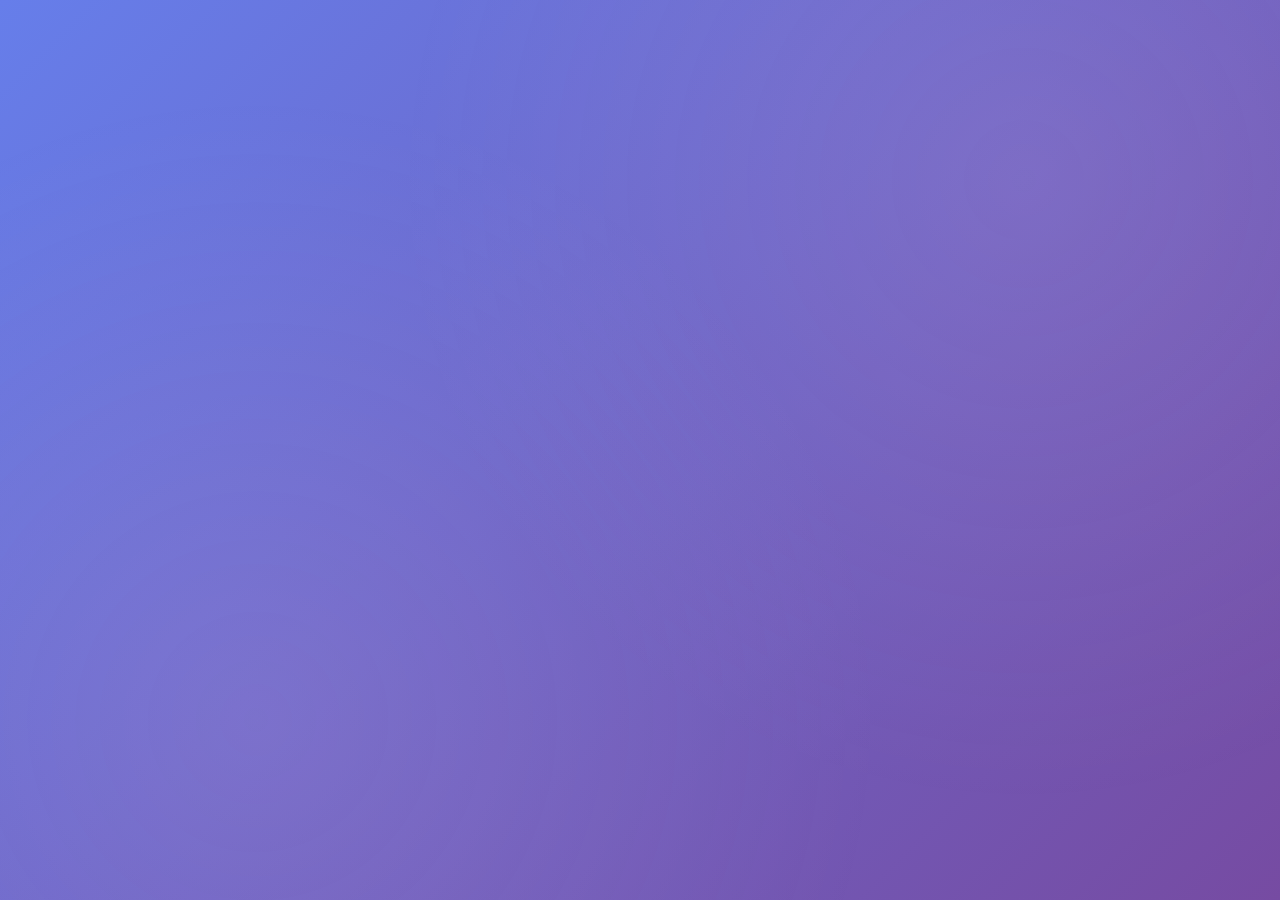
<file: index.html>
<!DOCTYPE html>
<html lang="en">
<head>
    <meta charset="UTF-8">
    <meta name="viewport" content="width=device-width, initial-scale=1.0">
    <title>Harmony Player</title>
    <link rel="icon" href="favicon.ico" type="image/x-icon">
    <link rel="apple-touch-icon" href="icons/icon-144x144.png">
    <link rel="manifest" href="manifest.json">
    <link rel="stylesheet" href="style.css">
    <style>
        body { 
            font-family: 'Segoe UI', system-ui, sans-serif; 
            margin: 0; 
            padding: 0; 
            background: linear-gradient(135deg, #667eea 0%, #764ba2 100%);
            min-height: 100vh;
            color: white;
        }
        
        .container { 
            max-width: 1200px; 
            margin: 0 auto; 
            padding: 20px; 
        }
        
        .player-container {
            background: rgba(255, 255, 255, 0.1);
            backdrop-filter: blur(10px);
            border-radius: 20px;
            padding: 30px;
            margin-top: 20px;
            box-shadow: 0 8px 32px rgba(0, 0, 0, 0.1);
            border: 1px solid rgba(255, 255, 255, 0.2);
        }
        
        .status-bar {
            display: flex;
            justify-content: space-between;
            align-items: center;
            margin-bottom: 20px;
            padding: 10px 20px;
            background: rgba(0, 0, 0, 0.2);
            border-radius: 10px;
        }
        
        #apiStatus {
            padding: 5px 15px;
            border-radius: 20px;
            font-size: 0.9em;
        }
        
        .api-online { background: #10b981; color: white; }
        .api-offline { background: #ef4444; color: white; }
        
        .login-form {
            background: rgba(0, 0, 0, 0.3);
            padding: 20px;
            border-radius: 15px;
            margin-bottom: 20px;
        }
        
        .login-form input {
            width: 100%;
            padding: 12px;
            margin: 10px 0;
            border: none;
            border-radius: 8px;
            background: rgba(255, 255, 255, 0.9);
            font-size: 16px;
        }
        
        .login-form button {
            background: #8b5cf6;
            color: white;
            border: none;
            padding: 12px 30px;
            border-radius: 8px;
            cursor: pointer;
            font-size: 16px;
            font-weight: bold;
            transition: background 0.3s;
        }
        
        .login-form button:hover {
            background: #7c3aed;
        }
        
        .player-controls {
            display: flex;
            justify-content: center;
            gap: 20px;
            margin: 30px 0;
        }
        
        .control-btn {
            background: rgba(255, 255, 255, 0.2);
            border: none;
            width: 60px;
            height: 60px;
            border-radius: 50%;
            color: white;
            font-size: 24px;
            cursor: pointer;
            transition: all 0.3s;
            display: flex;
            align-items: center;
            justify-content: center;
        }
        
        .control-btn:hover {
            background: rgba(255, 255, 255, 0.3);
            transform: scale(1.1);
        }
        
        .play-btn {
            background: #8b5cf6;
            width: 70px;
            height: 70px;
        }
        
        .play-btn:hover {
            background: #7c3aed;
        }
        
        .now-playing {
            text-align: center;
            margin: 30px 0;
            padding: 20px;
            background: rgba(0, 0, 0, 0.2);
            border-radius: 15px;
        }
        
        .playlist-section {
            margin-top: 30px;
        }
        
        .playlist-container {
            display: grid;
            grid-template-columns: repeat(auto-fill, minmax(250px, 1fr));
            gap: 15px;
            margin-top: 20px;
        }
        
        .playlist-card {
            background: rgba(255, 255, 255, 0.1);
            padding: 15px;
            border-radius: 10px;
            transition: transform 0.3s;
            cursor: pointer;
        }
        
        .playlist-card:hover {
            transform: translateY(-5px);
            background: rgba(255, 255, 255, 0.15);
        }
        
        .song-item {
            padding: 12px;
            margin: 8px 0;
            background: rgba(255, 255, 255, 0.05);
            border-radius: 8px;
            display: flex;
            justify-content: space-between;
            align-items: center;
            transition: background 0.3s;
        }
        
        .song-item:hover {
            background: rgba(255, 255, 255, 0.1);
        }
        
        .empty-state {
            text-align: center;
            padding: 40px;
            color: rgba(255, 255, 255, 0.7);
        }
        
        h1, h2, h3 {
            margin-top: 0;
        }
        
        .hidden {
            display: none;
        }
        
        @media (max-width: 768px) {
            .container {
                padding: 10px;
            }
            
            .player-container {
                padding: 20px;
            }
            
            .player-controls {
                flex-wrap: wrap;
            }
        }
    </style>
</head>
<body>
    <div class="container">
        <header>
            <h1>🎵 Harmony Player</h1>
            <p>Your personal music streaming service</p>
        </header>

        <div class="status-bar">
            <div id="appStatus">App Status: <span style="color: #10b981">Ready</span></div>
            <div id="apiStatus" class="api-offline">API: Checking...</div>
        </div>

        <div class="player-container">
            <!-- Login Form -->
            <div class="login-form" id="loginSection">
                <h2>Login</h2>
                <input type="password" id="secretCode" placeholder="Enter your access code">
                <button onclick="handleLogin(event)">Login</button>
                <div id="loginError" style="color: #f87171; margin-top: 10px; display: none;">
                    Invalid access code
                </div>
            </div>

            <!-- Player Interface (hidden until login) -->
            <div id="playerInterface" class="hidden">
                <!-- Now Playing -->
                <div class="now-playing">
                    <h2>Now Playing</h2>
                    <div id="nowPlayingInfo">
                        <h3 id="currentSongTitle">No song selected</h3>
                        <p id="currentArtist">–</p>
                        <div id="progressBar" style="width: 100%; height: 4px; background: rgba(255,255,255,0.2); margin: 20px 0; border-radius: 2px;">
                            <div id="progress" style="width: 0%; height: 100%; background: #8b5cf6; border-radius: 2px;"></div>
                        </div>
                    </div>
                </div>

                <!-- Player Controls -->
                <div class="player-controls">
                    <button class="control-btn" onclick="previousTrack()">⏮</button>
                    <button class="control-btn play-btn" id="playBtn" onclick="togglePlay()">▶</button>
                    <button class="control-btn" onclick="nextTrack()">⏭</button>
                </div>

                <!-- Playlists -->
                <div class="playlist-section">
                    <h2>Your Playlists</h2>
                    <div id="playlistsContainer" class="playlist-container">
                        <div class="empty-state">
                            <p>No playlists yet. Create your first playlist!</p>
                            <button onclick="createNewPlaylist()" style="margin-top: 15px;">Create Playlist</button>
                        </div>
                    </div>
                </div>

                <!-- Songs -->
                <div class="playlist-section">
                    <h2>All Songs</h2>
                    <div id="songsContainer" class="empty-state">
                        <p>No songs available. Add songs to start listening!</p>
                    </div>
                </div>
            </div>
        </div>
    </div>

    <script src="script.js"></script>
    <script>
        // Prevent form submission
        document.getElementById('secretCode')?.addEventListener('keypress', function(e) {
            if (e.key === 'Enter') {
                e.preventDefault();
                handleLogin(e);
            }
        });
    </script>
</body>
</html>
</file>
<file: style.css>
:root {
    /* Світла тема - ніжні пастельні рожево-персикові кольори */
    --primary-pastel: #ffebf3;
    --secondary-pastel: #ffe6f0;
    --accent-pastel: #ffcfe1;
    --accent-light: #ffd9e6;
    --accent-dark: #ffb6d0;
    --text-light: #8a6a7a;
    --text-dark: #5a3a4a;
    --text-white: #ffffff;
    --white: #ffffff;
    --shadow: rgba(255, 207, 225, 0.3);
    --shadow-dark: rgba(255, 182, 208, 0.2);
    --success: #d4f1e5;
    --success-dark: #a3d8c6;
    --error: #ffd1dc;
    --error-dark: #ffa8bc;
    --player-bg: rgba(255, 255, 255, 0.95);
    --card-bg: rgba(255, 255, 255, 0.9);
    --transition: all 0.3s ease;
    --transition-slow: all 0.5s ease;
    --border-radius: 24px;
    --border-radius-medium: 18px;
    --border-radius-small: 12px;
    --border-radius-xs: 8px;
    --avatar-light: #ffcfe1;
    --avatar-dark: #ffb6d0;
}

.dark-theme {
    /* Темна ніжна тема - приглушена версія без білого */
    --primary-pastel: #1a1015;
    --secondary-pastel: #24161c;
    --accent-pastel: #3a2430;
    --accent-light: #4a2d3a;
    --accent-dark: #2a1822;
    --text-light: #d8c8d0;
    --text-dark: #f0e0e8;
    --text-white: #ffffff;
    --white: #0f090d;
    --shadow: rgba(58, 36, 48, 0.5);
    --shadow-dark: rgba(42, 24, 34, 0.6);
    --success: #1a3a2a;
    --success-dark: #2a5a3a;
    --error: #3a1a1a;
    --error-dark: #5a2a2a;
    --player-bg: rgba(26, 16, 21, 0.95);
    --card-bg: rgba(36, 22, 28, 0.9);
    --avatar-light: #4a2d3a;
    --avatar-dark: #3a2430;
}

* {
    margin: 0;
    padding: 0;
    box-sizing: border-box;
}

body {
    font-family: 'Nunito', sans-serif;
    background: linear-gradient(135deg, var(--primary-pastel) 0%, var(--secondary-pastel) 100%);
    color: var(--text-dark);
    min-height: 100vh;
    transition: var(--transition-slow);
    overflow-x: hidden;
    position: relative;
}

body::before {
    content: '';
    position: fixed;
    top: 0;
    left: 0;
    width: 100%;
    height: 100%;
    background: radial-gradient(circle at 20% 80%, rgba(255, 207, 225, 0.1) 0%, transparent 50%),
                radial-gradient(circle at 80% 20%, rgba(255, 207, 225, 0.1) 0%, transparent 50%);
    pointer-events: none;
    z-index: -1;
}

.dark-theme body::before {
    background: radial-gradient(circle at 20% 80%, rgba(90, 58, 74, 0.1) 0%, transparent 50%),
                radial-gradient(circle at 80% 20%, rgba(90, 58, 74, 0.1) 0%, transparent 50%);
}

body.not-logged-in {
    display: flex;
    justify-content: center;
    align-items: center;
    min-height: 100vh;
}

body.not-logged-in #loginModal {
    display: flex !important;
}

.hidden {
    display: none !important;
}

.container {
    max-width: 1400px;
    margin: 0 auto;
    padding: 20px;
    opacity: 0;
    animation: fadeIn 0.8s forwards;
    animation-delay: 0.3s;
}

@keyframes fadeIn {
    from { opacity: 0; transform: translateY(10px); }
    to { opacity: 1; transform: translateY(0); }
}

/* Стилі для модального вікна входу */
#loginModal .modal-content {
    max-width: 480px;
    text-align: center;
    border: 1px solid var(--accent-pastel);
    box-shadow: 0 20px 50px var(--shadow);
}

.login-hero {
    margin-bottom: 30px;
    padding: 20px;
    border-radius: var(--border-radius-medium);
    background: linear-gradient(135deg, var(--accent-light), var(--accent-pastel));
}

.login-hero i {
    font-size: 70px;
    color: var(--text-white);
    margin-bottom: 20px;
    display: block;
    text-shadow: 0 4px 10px rgba(0, 0, 0, 0.1);
    animation: gentleFloat 6s ease-in-out infinite;
}

@keyframes gentleFloat {
    0%, 100% { transform: translateY(0); }
    50% { transform: translateY(-10px); }
}

.login-hero h2 {
    font-family: 'Pacifico', cursive;
    font-size: 36px;
    color: var(--text-white);
    margin-bottom: 15px;
    text-shadow: 0 2px 5px rgba(0, 0, 0, 0.1);
}

.login-description {
    color: var(--text-white);
    margin-bottom: 10px;
    line-height: 1.6;
    font-size: 16px;
    opacity: 0.9;
}

.login-note {
    color: var(--text-white);
    font-weight: 600;
    margin-bottom: 25px;
    padding: 12px 20px;
    background-color: rgba(255, 255, 255, 0.15);
    border-radius: var(--border-radius-small);
    border: 1px solid rgba(255, 255, 255, 0.2);
}

.hint {
    font-size: 14px;
    color: var(--text-light);
    margin-top: 8px;
    font-style: italic;
    opacity: 0.8;
}

.login-footer {
    margin-top: 25px;
    padding-top: 20px;
    border-top: 1px solid var(--primary-pastel);
    font-size: 14px;
    color: var(--text-light);
}

.login-footer i {
    margin-right: 8px;
    color: var(--accent-pastel);
}

/* Хедер та навігація */
header {
    display: flex;
    justify-content: space-between;
    align-items: center;
    padding: 20px 35px;
    background-color: var(--white);
    border-radius: var(--border-radius);
    box-shadow: 0 8px 30px var(--shadow);
    margin-bottom: 35px;
    position: relative;
    overflow: hidden;
    border: 1px solid var(--accent-light);
}

header::before {
    content: '';
    position: absolute;
    top: 0;
    left: 0;
    width: 100%;
    height: 100%;
    background: linear-gradient(90deg, transparent, rgba(255, 207, 225, 0.1), transparent);
    pointer-events: none;
}

.logo {
    display: flex;
    align-items: center;
    gap: 18px;
}

.logo i {
    color: var(--accent-pastel);
    font-size: 36px;
    filter: drop-shadow(0 4px 8px rgba(255, 207, 225, 0.4));
    animation: gentlePulse 5s infinite ease-in-out;
}

@keyframes gentlePulse {
    0%, 100% { 
        transform: scale(1) rotate(0deg); 
        color: var(--accent-pastel);
    }
    33% { 
        transform: scale(1.05) rotate(5deg); 
        color: var(--accent-light);
    }
    66% { 
        transform: scale(1.05) rotate(-5deg); 
        color: var(--accent-dark);
    }
}

.logo h1 {
    font-family: 'Pacifico', cursive;
    font-size: 36px;
    background: linear-gradient(45deg, #ffcfe1, #ffb6d0);
    -webkit-background-clip: text;
    background-clip: text;
    color: transparent;
    text-shadow: 0 2px 10px rgba(255, 182, 208, 0.2);
    letter-spacing: 0.5px;
}

.user-section {
    display: flex;
    align-items: center;
    gap: 25px;
}

.user-avatar {
    width: 55px;
    height: 55px;
    border-radius: 50%;
    background: linear-gradient(135deg, var(--avatar-light), var(--avatar-dark));
    display: flex;
    align-items: center;
    justify-content: center;
    color: var(--text-white);
    font-size: 24px;
    cursor: pointer;
    transition: var(--transition);
    border: 3px solid transparent;
    box-shadow: 0 5px 15px var(--shadow);
    position: relative;
    overflow: hidden;
}

.user-avatar::before {
    content: '';
    position: absolute;
    top: 0;
    left: 0;
    width: 100%;
    height: 100%;
    background: linear-gradient(135deg, rgba(255,255,255,0.2), transparent);
    border-radius: 50%;
}

.user-avatar:hover {
    transform: translateY(-5px) scale(1.05);
    border-color: var(--accent-pastel);
    box-shadow: 0 10px 25px var(--shadow);
}

.user-avatar:active {
    transform: translateY(-2px) scale(1.02);
}

.theme-toggle {
    background: none;
    border: none;
    font-size: 26px;
    color: var(--accent-pastel);
    cursor: pointer;
    transition: var(--transition);
    width: 55px;
    height: 55px;
    border-radius: 50%;
    display: flex;
    align-items: center;
    justify-content: center;
    background: linear-gradient(135deg, var(--accent-light), var(--accent-pastel));
    color: var(--text-white);
    box-shadow: 0 5px 15px var(--shadow);
}

.theme-toggle:hover {
    background: linear-gradient(135deg, var(--accent-pastel), var(--accent-dark));
    transform: rotate(45deg) scale(1.1);
    box-shadow: 0 8px 20px var(--shadow-dark);
}

.theme-toggle:active {
    transform: rotate(45deg) scale(1.05);
}

/* Основний контент */
.main-content {
    display: grid;
    grid-template-columns: 1fr 380px;
    gap: 35px;
}

@media (max-width: 1100px) {
    .main-content {
        grid-template-columns: 1fr;
    }
}

/* Музичний плеєр */
.player-section {
    background-color: var(--player-bg);
    border-radius: var(--border-radius);
    padding: 35px;
    box-shadow: 0 15px 40px var(--shadow);
    backdrop-filter: blur(15px);
    margin-bottom: 35px;
    position: relative;
    overflow: hidden;
    border: 1px solid var(--accent-light);
}

.player-section::before {
    content: '';
    position: absolute;
    top: 0;
    left: 0;
    width: 100%;
    height: 100%;
    background: linear-gradient(45deg, transparent, rgba(255, 207, 225, 0.05), transparent);
    pointer-events: none;
}

.player-header {
    display: flex;
    justify-content: space-between;
    align-items: center;
    margin-bottom: 30px;
}

.player-header h2 {
    font-size: 28px;
    font-weight: 700;
    color: var(--text-dark);
    position: relative;
    display: inline-block;
}

.player-header h2::after {
    content: '';
    position: absolute;
    bottom: -8px;
    left: 0;
    width: 60px;
    height: 4px;
    background: linear-gradient(90deg, var(--accent-pastel), var(--accent-light));
    border-radius: 2px;
}

.room-indicator {
    display: flex;
    align-items: center;
    gap: 12px;
    padding: 10px 20px;
    background: linear-gradient(135deg, var(--accent-pastel), var(--accent-dark));
    border-radius: var(--border-radius-medium);
    color: var(--text-white);
    font-weight: 600;
    box-shadow: 0 5px 15px var(--shadow);
    border: 1px solid rgba(255, 255, 255, 0.1);
}

.room-indicator i {
    font-size: 20px;
}

.player-controls {
    display: flex;
    flex-direction: column;
    align-items: center;
    gap: 30px;
    margin-bottom: 35px;
    position: relative;
}

.song-info {
    text-align: center;
    width: 100%;
    padding: 0 20px;
}

.song-title {
    font-size: 28px;
    font-weight: 700;
    margin-bottom: 8px;
    color: var(--text-dark);
    white-space: nowrap;
    overflow: hidden;
    text-overflow: ellipsis;
}

.song-artist {
    font-size: 20px;
    color: var(--text-light);
    font-weight: 500;
    white-space: nowrap;
    overflow: hidden;
    text-overflow: ellipsis;
}

.album-art-container {
    position: relative;
    width: 300px;
    height: 300px;
    margin: 0 auto 30px;
}

.album-art {
    width: 280px;
    height: 280px;
    border-radius: 25px;
    background: linear-gradient(135deg, var(--accent-pastel), var(--accent-dark));
    display: flex;
    align-items: center;
    justify-content: center;
    box-shadow: 0 20px 50px var(--shadow-dark);
    overflow: hidden;
    position: absolute;
    top: 10px;
    left: 10px;
    z-index: 2;
    border: 2px solid rgba(255, 255, 255, 0.1);
}

.album-art::before {
    content: '';
    position: absolute;
    top: 0;
    left: 0;
    width: 100%;
    height: 100%;
    background: linear-gradient(135deg, rgba(255,255,255,0.15), rgba(255,255,255,0.05));
    border-radius: 25px;
    z-index: 1;
}

.album-art img {
    width: 100%;
    height: 100%;
    object-fit: cover;
    position: relative;
    z-index: 2;
}

.album-art i {
    font-size: 90px;
    color: rgba(255, 255, 255, 0.85);
    position: relative;
    z-index: 2;
    filter: drop-shadow(0 5px 15px rgba(0, 0, 0, 0.2));
}

/* Пульсуюче світло за обкладинкою */
.light-glow {
    position: absolute;
    width: 320px;
    height: 320px;
    border-radius: 30px;
    background: radial-gradient(circle, rgba(255,255,255,0.25) 0%, rgba(255,255,255,0) 70%);
    animation: glowPulse 6s ease-in-out infinite;
    filter: blur(25px);
    z-index: 1;
    opacity: 0.7;
}

.dark-theme .light-glow {
    background: radial-gradient(circle, rgba(255,182,208,0.2) 0%, rgba(255,182,208,0) 70%);
    opacity: 0.5;
}

@keyframes glowPulse {
    0%, 100% {
        opacity: 0.5;
        transform: scale(1);
    }
    50% {
        opacity: 0.8;
        transform: scale(1.08);
    }
}

.progress-area {
    width: 100%;
    padding: 0 20px;
}

.progress-bar {
    height: 8px;
    width: 100%;
    background-color: var(--accent-light);
    border-radius: 50px;
    cursor: pointer;
    margin-bottom: 8px;
    overflow: hidden;
    box-shadow: inset 0 1px 3px rgba(0, 0, 0, 0.1);
}

.progress {
    height: 100%;
    width: 0%;
    background: linear-gradient(90deg, var(--accent-pastel), var(--accent-dark));
    border-radius: inherit;
    position: relative;
    transition: width 0.1s linear;
    box-shadow: 0 0 10px rgba(255, 207, 225, 0.5);
}

.progress::after {
    content: "";
    position: absolute;
    height: 18px;
    width: 18px;
    border-radius: 50%;
    background: linear-gradient(135deg, var(--accent-pastel), var(--accent-dark));
    right: -9px;
    top: 50%;
    transform: translateY(-50%);
    box-shadow: 0 0 15px rgba(255, 207, 225, 0.7);
    border: 2px solid var(--text-white);
}

.timer {
    display: flex;
    justify-content: space-between;
    font-size: 15px;
    color: var(--text-light);
    font-weight: 500;
}

.controls {
    display: flex;
    align-items: center;
    justify-content: center;
    gap: 30px;
    margin-top: 15px;
}

.control-btn {
    background: linear-gradient(135deg, var(--accent-light), var(--accent-pastel));
    border: none;
    font-size: 26px;
    color: var(--text-white);
    cursor: pointer;
    transition: var(--transition);
    width: 60px;
    height: 60px;
    border-radius: 50%;
    display: flex;
    align-items: center;
    justify-content: center;
    box-shadow: 0 8px 20px var(--shadow);
    border: 2px solid rgba(255, 255, 255, 0.1);
}

.control-btn:hover {
    background: linear-gradient(135deg, var(--accent-pastel), var(--accent-dark));
    transform: scale(1.15);
    box-shadow: 0 12px 25px var(--shadow-dark);
}

.control-btn:active {
    transform: scale(1.05);
}

.control-btn:disabled {
    opacity: 0.5;
    cursor: not-allowed;
    transform: none !important;
}

.control-btn:disabled:hover {
    background: linear-gradient(135deg, var(--accent-light), var(--accent-pastel));
    box-shadow: 0 8px 20px var(--shadow);
}

.play-pause {
    width: 75px;
    height: 75px;
    background: linear-gradient(135deg, var(--accent-pastel), var(--accent-dark));
    color: var(--text-white);
    font-size: 32px;
    box-shadow: 0 12px 30px var(--shadow);
}

.play-pause:hover {
    background: linear-gradient(135deg, var(--accent-dark), var(--accent-pastel));
    transform: scale(1.2);
    box-shadow: 0 15px 35px var(--shadow-dark);
}

.queue-actions {
    display: flex;
    gap: 20px;
    justify-content: center;
}

.queue-actions .room-btn {
    flex: 1;
    max-width: 250px;
}

/* Бічна панель */
.sidebar {
    display: flex;
    flex-direction: column;
    gap: 30px;
}

/* Вкладки */
.tabs {
    display: flex;
    background-color: var(--card-bg);
    border-radius: var(--border-radius-medium);
    padding: 10px;
    gap: 5px;
    box-shadow: 0 8px 25px var(--shadow);
    border: 1px solid var(--accent-light);
    overflow: hidden;
}

.tab-btn {
    flex: 1;
    padding: 15px 10px;
    border: none;
    background: transparent;
    color: var(--text-light);
    font-size: 16px;
    font-weight: 600;
    cursor: pointer;
    transition: var(--transition);
    border-radius: var(--border-radius-small);
    display: flex;
    align-items: center;
    justify-content: center;
    gap: 10px;
    white-space: nowrap;
}

.tab-btn:hover {
    color: var(--accent-pastel);
    background-color: rgba(255, 207, 225, 0.1);
}

.tab-btn.active {
    background: linear-gradient(135deg, var(--accent-pastel), var(--accent-dark));
    color: var(--text-white);
    box-shadow: 0 5px 15px var(--shadow);
}

.tab-content {
    display: none;
    animation: fadeInUp 0.5s ease;
}

.tab-content.active {
    display: block;
}

@keyframes fadeInUp {
    from { opacity: 0; transform: translateY(20px); }
    to { opacity: 1; transform: translateY(0); }
}

/* Черга */
.queue-section, .room-section, .playlists-section, .faq-section {
    background-color: var(--card-bg);
    border-radius: var(--border-radius);
    padding: 30px;
    box-shadow: 0 15px 40px var(--shadow);
    backdrop-filter: blur(15px);
    border: 1px solid var(--accent-light);
}

.section-header {
    display: flex;
    justify-content: space-between;
    align-items: center;
    margin-bottom: 25px;
    padding-bottom: 15px;
    border-bottom: 2px solid var(--accent-light);
}

.section-header h3 {
    font-size: 22px;
    font-weight: 700;
    color: var(--text-dark);
    display: flex;
    align-items: center;
    gap: 12px;
}

.section-header i {
    color: var(--accent-pastel);
}

.icon-btn {
    background: linear-gradient(135deg, var(--accent-light), var(--accent-pastel));
    border: none;
    color: var(--text-white);
    cursor: pointer;
    transition: var(--transition);
    width: 40px;
    height: 40px;
    border-radius: 50%;
    display: flex;
    align-items: center;
    justify-content: center;
    font-size: 18px;
    box-shadow: 0 5px 15px var(--shadow);
    border: 2px solid rgba(255, 255, 255, 0.1);
}

.icon-btn:hover {
    background: linear-gradient(135deg, var(--accent-pastel), var(--accent-dark));
    transform: scale(1.1);
    box-shadow: 0 8px 20px var(--shadow-dark);
}

.queue-list {
    list-style: none;
    max-height: 350px;
    overflow-y: auto;
    padding-right: 10px;
}

.queue-list::-webkit-scrollbar {
    width: 6px;
}

.queue-list::-webkit-scrollbar-track {
    background: var(--accent-light);
    border-radius: 10px;
}

.queue-list::-webkit-scrollbar-thumb {
    background: linear-gradient(var(--accent-pastel), var(--accent-dark));
    border-radius: 10px;
}

.queue-empty {
    text-align: center;
    padding: 50px 15px;
    color: var(--text-light);
    font-style: italic;
    font-size: 16px;
}

.queue-item {
    display: flex;
    justify-content: space-between;
    align-items: center;
    padding: 15px 20px;
    margin-bottom: 12px;
    background-color: var(--white);
    border-radius: var(--border-radius-medium);
    transition: var(--transition);
    cursor: pointer;
    border: 1px solid var(--accent-light);
    box-shadow: 0 5px 15px var(--shadow);
}

.queue-item:hover {
    transform: translateX(8px) translateY(-3px);
    box-shadow: 0 10px 25px var(--shadow-dark);
    border-color: var(--accent-pastel);
}

.queue-item.active {
    background: linear-gradient(135deg, var(--accent-pastel), var(--accent-dark));
    color: var(--text-white);
    border-color: transparent;
}

.queue-item-info {
    display: flex;
    flex-direction: column;
    gap: 6px;
    flex: 1;
    overflow: hidden;
    padding-right: 10px;
}

.queue-item-title {
    font-weight: 600;
    white-space: nowrap;
    overflow: hidden;
    text-overflow: ellipsis;
    font-size: 16px;
}

.queue-item-artist {
    font-size: 14px;
    color: var(--text-light);
    white-space: nowrap;
    overflow: hidden;
    text-overflow: ellipsis;
}

.queue-item.active .queue-item-artist {
    color: rgba(255, 255, 255, 0.85);
}

.queue-item-duration {
    font-size: 13px;
    color: var(--text-light);
    margin-left: 10px;
}

.queue-item.active .queue-item-duration {
    color: rgba(255, 255, 255, 0.85);
}

.queue-item-actions {
    display: flex;
    gap: 8px;
}

.queue-action-btn {
    background: none;
    border: none;
    color: var(--text-light);
    cursor: pointer;
    transition: var(--transition);
    width: 35px;
    height: 35px;
    border-radius: 50%;
    display: flex;
    align-items: center;
    justify-content: center;
    font-size: 16px;
}

.queue-action-btn:hover {
    background-color: var(--accent-light);
    color: var(--text-dark);
}

.queue-item.active .queue-action-btn:hover {
    background-color: rgba(255, 255, 255, 0.2);
    color: var(--text-white);
}

/* Кімната */
.room-controls {
    display: flex;
    flex-direction: column;
    gap: 20px;
}

.room-btn {
    display: flex;
    align-items: center;
    justify-content: center;
    gap: 12px;
    padding: 18px;
    border: none;
    border-radius: var(--border-radius-medium);
    background: linear-gradient(135deg, var(--accent-pastel), var(--accent-dark));
    color: var(--text-white);
    font-size: 17px;
    font-weight: 600;
    cursor: pointer;
    transition: var(--transition);
    box-shadow: 0 8px 25px var(--shadow);
    border: 2px solid rgba(255, 255, 255, 0.1);
}

.room-btn:hover {
    transform: translateY(-5px);
    box-shadow: 0 15px 35px var(--shadow-dark);
    background: linear-gradient(135deg, var(--accent-dark), var(--accent-pastel));
}

.room-btn:active {
    transform: translateY(-2px);
}

.room-btn.secondary {
    background: linear-gradient(135deg, var(--accent-light), var(--accent-pastel));
}

.room-btn.secondary:hover {
    background: linear-gradient(135deg, var(--accent-pastel), var(--accent-dark));
}

.room-members {
    margin-top: 25px;
    padding-top: 20px;
    border-top: 2px solid var(--accent-light);
}

.room-members h4 {
    font-size: 18px;
    font-weight: 600;
    margin-bottom: 15px;
    color: var(--text-dark);
    display: flex;
    align-items: center;
    gap: 10px;
}

.room-members h4 i {
    color: var(--accent-pastel);
}

.members-list {
    display: flex;
    flex-wrap: wrap;
    gap: 12px;
    margin-top: 15px;
}

.member {
    display: flex;
    flex-direction: column;
    align-items: center;
    gap: 8px;
    width: 70px;
}

.member-avatar {
    width: 50px;
    height: 50px;
    border-radius: 50%;
    background: linear-gradient(135deg, var(--avatar-light), var(--avatar-dark));
    display: flex;
    align-items: center;
    justify-content: center;
    font-size: 20px;
    color: var(--text-white);
    transition: var(--transition);
    box-shadow: 0 5px 15px var(--shadow);
    border: 2px solid rgba(255, 255, 255, 0.1);
}

.member-avatar:hover {
    transform: scale(1.15);
    box-shadow: 0 8px 20px var(--shadow-dark);
}

.member-name {
    font-size: 13px;
    max-width: 70px;
    overflow: hidden;
    text-overflow: ellipsis;
    white-space: nowrap;
    text-align: center;
    font-weight: 500;
}

/* Плейлисти */
.playlists-section {
    min-height: 500px;
}

.playlists-list {
    max-height: 300px;
    overflow-y: auto;
    margin-bottom: 25px;
    padding-right: 10px;
}

.playlists-list::-webkit-scrollbar {
    width: 6px;
}

.playlists-list::-webkit-scrollbar-track {
    background: var(--accent-light);
    border-radius: 10px;
}

.playlists-list::-webkit-scrollbar-thumb {
    background: linear-gradient(var(--accent-pastel), var(--accent-dark));
    border-radius: 10px;
}

.playlist-empty {
    text-align: center;
    padding: 60px 20px;
    color: var(--text-light);
}

.playlist-empty i {
    font-size: 60px;
    color: var(--accent-pastel);
    margin-bottom: 20px;
    display: block;
    opacity: 0.7;
}

.playlist-empty p {
    font-size: 16px;
    margin-bottom: 25px;
}

.playlist-item {
    display: flex;
    align-items: center;
    padding: 18px;
    margin-bottom: 15px;
    background-color: var(--white);
    border-radius: var(--border-radius-medium);
    transition: var(--transition);
    cursor: pointer;
    border: 1px solid var(--accent-light);
    box-shadow: 0 5px 15px var(--shadow);
}

.playlist-item:hover {
    transform: translateX(5px) translateY(-3px);
    box-shadow: 0 10px 25px var(--shadow-dark);
    border-color: var(--accent-pastel);
}

.playlist-item-cover {
    width: 60px;
    height: 60px;
    border-radius: 15px;
    background: linear-gradient(135deg, var(--accent-pastel), var(--accent-dark));
    display: flex;
    align-items: center;
    justify-content: center;
    color: var(--text-white);
    font-size: 24px;
    margin-right: 20px;
    flex-shrink: 0;
    box-shadow: 0 5px 15px var(--shadow);
}

.playlist-item-info {
    flex: 1;
    overflow: hidden;
    padding-right: 15px;
}

.playlist-item-title {
    font-weight: 700;
    font-size: 18px;
    color: var(--text-dark);
    margin-bottom: 5px;
    white-space: nowrap;
    overflow: hidden;
    text-overflow: ellipsis;
}

.playlist-item-description {
    font-size: 14px;
    color: var(--text-light);
    margin-bottom: 8px;
    white-space: nowrap;
    overflow: hidden;
    text-overflow: ellipsis;
}

.playlist-item-count {
    font-size: 13px;
    color: var(--accent-pastel);
    font-weight: 600;
}

.playlist-item-actions {
    display: flex;
    gap: 8px;
    flex-shrink: 0;
}

.current-playlist {
    background-color: var(--white);
    border-radius: var(--border-radius-medium);
    padding: 25px;
    border: 1px solid var(--accent-light);
    box-shadow: 0 5px 15px var(--shadow);
    max-height: 400px;
    overflow-y: auto;
}

.current-playlist-header {
    display: flex;
    justify-content: space-between;
    align-items: center;
    margin-bottom: 20px;
    padding-bottom: 15px;
    border-bottom: 2px solid var(--accent-light);
}

.current-playlist-header h4 {
    font-size: 20px;
    font-weight: 700;
    color: var(--text-dark);
    display: flex;
    align-items: center;
    gap: 10px;
}

.current-playlist-header i {
    color: var(--accent-pastel);
}

.current-playlist-songs {
    list-style: none;
}

.playlist-song-item {
    display: flex;
    justify-content: space-between;
    align-items: center;
    padding: 15px;
    margin-bottom: 10px;
    background-color: var(--primary-pastel);
    border-radius: var(--border-radius-small);
    transition: var(--transition);
    cursor: pointer;
}

.playlist-song-item:hover {
    background-color: var(--accent-light);
    transform: translateX(5px);
}

.playlist-song-info {
    flex: 1;
    overflow: hidden;
    padding-right: 15px;
}

.playlist-song-title {
    font-weight: 600;
    font-size: 16px;
    color: var(--text-dark);
    margin-bottom: 3px;
    white-space: nowrap;
    overflow: hidden;
    text-overflow: ellipsis;
}

.playlist-song-artist {
    font-size: 14px;
    color: var(--text-light);
    white-space: nowrap;
    overflow: hidden;
    text-overflow: ellipsis;
}

.playlist-song-actions {
    display: flex;
    gap: 8px;
    flex-shrink: 0;
}

/* FAQ */
.faq-list {
    display: flex;
    flex-direction: column;
    gap: 18px;
}

.faq-item {
    padding-bottom: 18px;
    border-bottom: 2px solid var(--accent-light);
}

.faq-question {
    font-weight: 700;
    margin-bottom: 10px;
    color: var(--text-dark);
    display: flex;
    justify-content: space-between;
    align-items: center;
    cursor: pointer;
    font-size: 17px;
    padding: 5px 0;
}

.faq-question i {
    color: var(--accent-pastel);
    transition: transform 0.3s ease;
}

.faq-item.active .faq-question i {
    transform: rotate(180deg);
}

.faq-answer {
    color: var(--text-light);
    font-size: 15px;
    line-height: 1.6;
    max-height: 0;
    overflow: hidden;
    transition: max-height 0.5s ease, opacity 0.5s ease;
    opacity: 0;
}

.faq-item.active .faq-answer {
    max-height: 500px;
    opacity: 1;
}

/* Модальні вікна */
.modal {
    display: none;
    position: fixed;
    top: 0;
    left: 0;
    width: 100%;
    height: 100%;
    background-color: rgba(0, 0, 0, 0.7);
    z-index: 1000;
    align-items: center;
    justify-content: center;
    padding: 20px;
    animation: modalBgFadeIn 0.3s ease;
}

@keyframes modalBgFadeIn {
    from { opacity: 0; }
    to { opacity: 1; }
}

.modal.active {
    display: flex;
}

.modal-content {
    background-color: var(--player-bg);
    border-radius: var(--border-radius);
    padding: 40px;
    width: 100%;
    max-width: 550px;
    max-height: 90vh;
    overflow-y: auto;
    box-shadow: 0 25px 60px rgba(0, 0, 0, 0.3);
    animation: modalContentSlideUp 0.5s ease;
    border: 1px solid var(--accent-light);
}

@keyframes modalContentSlideUp {
    from { transform: translateY(40px); opacity: 0; }
    to { transform: translateY(0); opacity: 1; }
}

.modal-header {
    display: flex;
    justify-content: space-between;
    align-items: center;
    margin-bottom: 30px;
    padding-bottom: 20px;
    border-bottom: 2px solid var(--accent-light);
}

.modal-title {
    font-size: 28px;
    font-weight: 700;
    color: var(--text-dark);
    display: flex;
    align-items: center;
    gap: 12px;
}

.modal-title i {
    color: var(--accent-pastel);
}

.close-modal {
    background: none;
    border: none;
    font-size: 28px;
    color: var(--text-light);
    cursor: pointer;
    transition: var(--transition);
    width: 45px;
    height: 45px;
    border-radius: 50%;
    display: flex;
    align-items: center;
    justify-content: center;
}

.close-modal:hover {
    color: var(--accent-pastel);
    background-color: var(--accent-light);
    transform: rotate(90deg);
}

.form-group {
    margin-bottom: 25px;
}

.form-label {
    display: block;
    margin-bottom: 10px;
    font-weight: 600;
    color: var(--text-dark);
    font-size: 17px;
}

.form-input {
    width: 100%;
    padding: 18px;
    border: 2px solid var(--accent-light);
    border-radius: var(--border-radius-medium);
    font-size: 16px;
    font-family: 'Nunito', sans-serif;
    background-color: var(--white);
    color: var(--text-dark);
    transition: var(--transition);
    box-shadow: 0 5px 15px var(--shadow);
}

.form-input:focus {
    outline: none;
    border-color: var(--accent-pastel);
    box-shadow: 0 8px 25px var(--shadow-dark);
}

textarea.form-input {
    min-height: 100px;
    resize: vertical;
}

.form-btn {
    width: 100%;
    padding: 20px;
    border: none;
    border-radius: var(--border-radius-medium);
    background: linear-gradient(135deg, var(--accent-pastel), var(--accent-dark));
    color: var(--text-white);
    font-size: 18px;
    font-weight: 700;
    cursor: pointer;
    transition: var(--transition);
    margin-top: 15px;
    box-shadow: 0 10px 30px var(--shadow);
    border: 2px solid rgba(255, 255, 255, 0.1);
}

.form-btn:hover {
    background: linear-gradient(135deg, var(--accent-dark), var(--accent-pastel));
    transform: translateY(-5px);
    box-shadow: 0 15px 40px var(--shadow-dark);
}

.form-btn:active {
    transform: translateY(-2px);
}

.form-btn:disabled {
    opacity: 0.6;
    cursor: not-allowed;
    transform: none !important;
}

.logout-btn {
    background: linear-gradient(135deg, #ff6b6b, #ff4757) !important;
}

.logout-btn:hover {
    background: linear-gradient(135deg, #ff4757, #ff6b6b) !important;
}

.avatar-options {
    display: grid;
    grid-template-columns: repeat(4, 1fr);
    gap: 20px;
    margin-top: 20px;
}

@media (max-width: 768px) {
    .avatar-options {
        grid-template-columns: repeat(3, 1fr);
    }
}

@media (max-width: 480px) {
    .avatar-options {
        grid-template-columns: repeat(2, 1fr);
    }
}

.avatar-option {
    width: 80px;
    height: 80px;
    border-radius: 50%;
    display: flex;
    align-items: center;
    justify-content: center;
    font-size: 36px;
    cursor: pointer;
    transition: var(--transition);
    background: linear-gradient(135deg, var(--avatar-light), var(--avatar-dark));
    color: var(--text-white);
    border: 3px solid transparent;
    box-shadow: 0 8px 20px var(--shadow);
}

.avatar-option:hover {
    transform: scale(1.1);
    box-shadow: 0 12px 30px var(--shadow-dark);
}

.avatar-option.selected {
    border-color: var(--accent-pastel);
    background: linear-gradient(135deg, var(--accent-pastel), var(--accent-dark));
    transform: scale(1.05);
    box-shadow: 0 0 25px rgba(255, 207, 225, 0.7);
}

.file-upload {
    display: flex;
    flex-direction: column;
    align-items: center;
    justify-content: center;
    padding: 50px 30px;
    border: 3px dashed var(--accent-pastel);
    border-radius: var(--border-radius);
    cursor: pointer;
    transition: var(--transition);
    text-align: center;
    background-color: rgba(255, 207, 225, 0.05);
}

.file-upload:hover {
    border-color: var(--accent-dark);
    background-color: rgba(255, 207, 225, 0.1);
}

.file-upload i {
    font-size: 60px;
    color: var(--accent-pastel);
    margin-bottom: 20px;
}

.file-upload p {
    color: var(--text-light);
    margin-bottom: 8px;
    font-size: 16px;
}

.file-formats {
    font-size: 14px;
    color: var(--accent-pastel);
    margin-top: 15px;
    font-weight: 600;
}

.playlists-select {
    max-height: 300px;
    overflow-y: auto;
    padding-right: 10px;
}

.playlists-select-item {
    display: flex;
    align-items: center;
    padding: 15px;
    margin-bottom: 10px;
    background-color: var(--white);
    border-radius: var(--border-radius-medium);
    transition: var(--transition);
    cursor: pointer;
    border: 1px solid var(--accent-light);
}

.playlists-select-item:hover {
    background-color: var(--accent-light);
    transform: translateX(5px);
}

.playlists-select-item.selected {
    background: linear-gradient(135deg, var(--accent-pastel), var(--accent-dark));
    color: var(--text-white);
    border-color: transparent;
}

.playlists-select-cover {
    width: 50px;
    height: 50px;
    border-radius: 12px;
    background: linear-gradient(135deg, var(--accent-pastel), var(--accent-dark));
    display: flex;
    align-items: center;
    justify-content: center;
    color: var(--text-white);
    font-size: 20px;
    margin-right: 15px;
    flex-shrink: 0;
}

.playlists-select-info {
    flex: 1;
    overflow: hidden;
}

.playlists-select-title {
    font-weight: 600;
    font-size: 16px;
    margin-bottom: 3px;
    white-space: nowrap;
    overflow: hidden;
    text-overflow: ellipsis;
}

.playlists-select-count {
    font-size: 14px;
    color: var(--text-light);
}

.playlists-select-item.selected .playlists-select-count {
    color: rgba(255, 255, 255, 0.85);
}

/* Повідомлення */
.notification {
    position: fixed;
    bottom: 40px;
    right: 40px;
    padding: 20px 30px;
    border-radius: var(--border-radius-medium);
    background: linear-gradient(135deg, var(--success), var(--success-dark));
    color: var(--text-dark);
    box-shadow: 0 15px 40px var(--shadow);
    display: flex;
    align-items: center;
    gap: 15px;
    z-index: 1001;
    transform: translateX(100px);
    opacity: 0;
    transition: transform 0.5s ease, opacity 0.5s ease;
    max-width: 400px;
    border: 1px solid rgba(255, 255, 255, 0.1);
}

.notification.show {
    transform: translateX(0);
    opacity: 1;
}

.notification.error {
    background: linear-gradient(135deg, var(--error), var(--error-dark));
}

.notification i {
    font-size: 24px;
}

.notification-text {
    font-weight: 600;
    font-size: 16px;
}

/* Підвал */
footer {
    text-align: center;
    padding: 25px;
    margin-top: 40px;
    color: var(--text-light);
    font-size: 15px;
    border-top: 2px solid var(--accent-light);
}

/* Адаптивність */
@media (max-width: 1200px) {
    .container {
        padding: 15px;
    }
    
    .main-content {
        grid-template-columns: 1fr;
        gap: 25px;
    }
    
    .player-section, .queue-section, .room-section, .playlists-section, .faq-section {
        padding: 25px;
    }
}

@media (max-width: 768px) {
    .container {
        padding: 10px;
    }

    header {
        padding: 15px;
        margin-bottom: 20px;
    }

    .logo h1 {
        font-size: 24px;
    }

    .user-section {
        gap: 15px;
    }

    .user-avatar, .theme-toggle {
        width: 45px;
        height: 45px;
    }

    .player-section {
        padding: 20px;
        margin-bottom: 20px;
    }

    .player-header h2 {
        font-size: 22px;
    }

    .album-art-container {
        width: 200px;
        height: 200px;
    }

    .album-art {
        width: 180px;
        height: 180px;
    }

    .light-glow {
        width: 220px;
        height: 220px;
    }

    .song-title {
        font-size: 20px;
    }

    .song-artist {
        font-size: 16px;
    }

    .controls {
        gap: 10px;
    }

    .control-btn {
        width: 50px;
        height: 50px;
        font-size: 20px;
    }

    .play-pause {
        width: 60px;
        height: 60px;
        font-size: 24px;
    }

    .queue-actions {
        flex-direction: column;
        gap: 10px;
    }

    .queue-actions .room-btn {
        max-width: none;
    }

    .tabs {
        flex-wrap: wrap;
    }

    .tab-btn {
        flex: 1 1 45%;
        font-size: 14px;
        padding: 10px 5px;
    }

    .queue-section, .room-section, .playlists-section, .faq-section {
        padding: 20px;
    }

    .section-header h3 {
        font-size: 18px;
    }

    .queue-item {
        padding: 12px 15px;
    }

    .queue-item-title {
        font-size: 14px;
    }

    .queue-item-artist {
        font-size: 12px;
    }

    .room-btn {
        font-size: 15px;
        padding: 15px;
    }

    .playlist-item {
        padding: 15px;
    }

    .playlist-item-cover {
        width: 50px;
        height: 50px;
        margin-right: 15px;
    }

    .playlist-item-title {
        font-size: 16px;
    }

    .playlist-item-description {
        font-size: 13px;
    }

    .modal-content {
        padding: 20px;
        margin: 10px;
    }

    .modal-title {
        font-size: 22px;
    }

    .form-input {
        padding: 15px;
    }

    .form-btn {
        padding: 18px;
    }
}

@media (max-width: 480px) {
    .logo h1 {
        font-size: 20px;
    }

    .album-art-container {
        width: 180px;
        height: 180px;
    }

    .album-art {
        width: 160px;
        height: 160px;
    }

    .light-glow {
        width: 200px;
        height: 200px;
    }

    .tab-btn {
        flex: 1 1 100%;
    }

    .queue-item-actions {
        flex-direction: column;
        gap: 5px;
    }

    .queue-action-btn {
        width: 30px;
        height: 30px;
        font-size: 14px;
    }

    .playlist-item {
        flex-direction: column;
        align-items: flex-start;
    }

    .playlist-item-cover {
        margin-bottom: 10px;
    }

    .playlist-item-info {
        width: 100%;
        margin-bottom: 10px;
    }

    .playlist-item-actions {
        align-self: flex-end;
    }
}
@media (max-width: 768px) {
    header {
        flex-direction: row; /* Замість column, щоб лого і кнопки були в одному рядку */
        justify-content: space-between;
    }

    .logo {
        gap: 10px;
    }

    .logo i {
        font-size: 28px;
    }

    .user-section {
        gap: 10px;
    }
}
@media (max-width: 768px) {
    #loginModal .modal-content {
        padding: 20px;
    }

    .login-hero h2 {
        font-size: 28px;
    }

    .login-hero i {
        font-size: 50px;
    }
}
</file>
